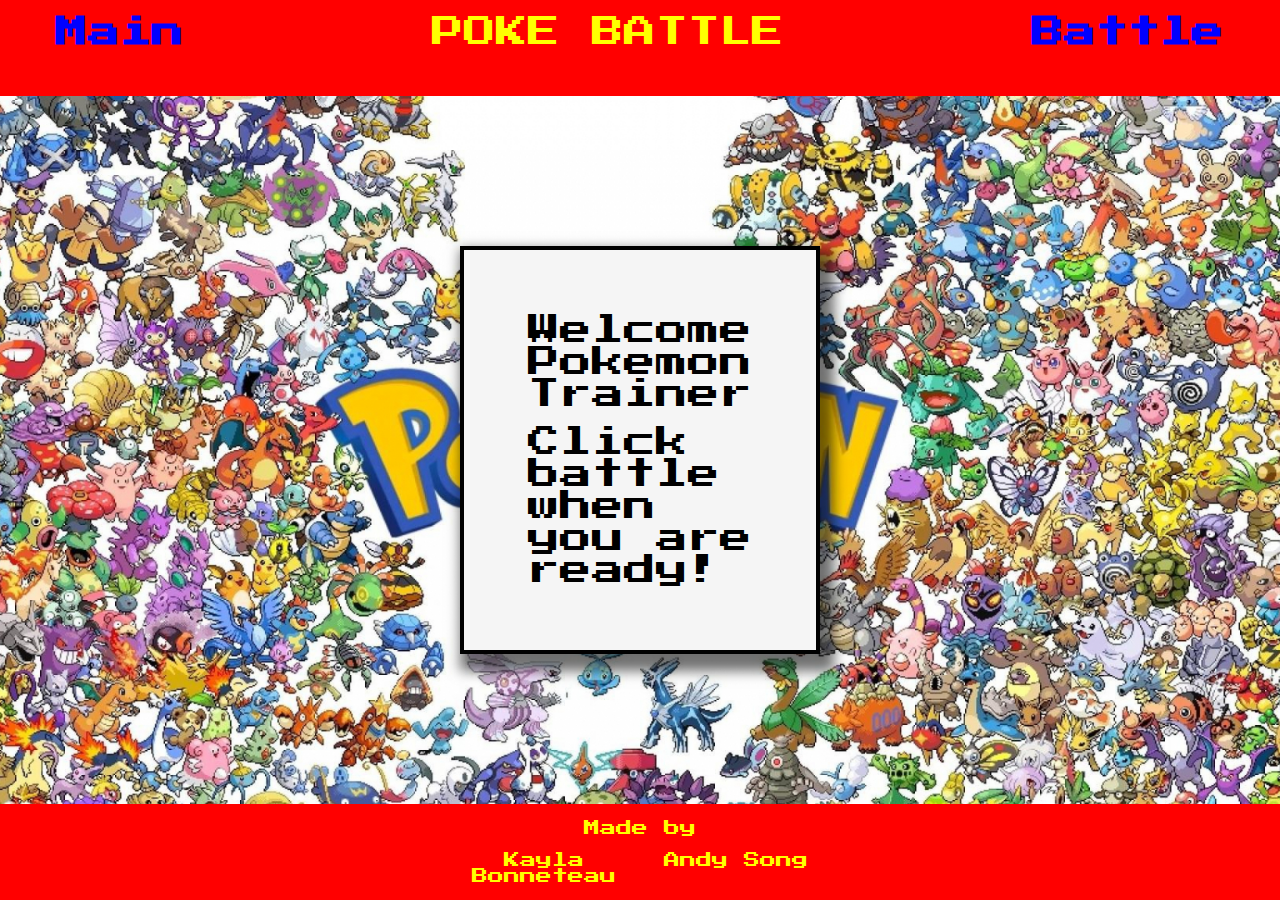
<file: index.html>
<!DOCTYPE html>

<head>
    <meta charset="UTF-8">
    <meta http-equiv="X-UA-Compatible" content="IE=edge">
    <meta name="viewport" content="width=device-width, initial-scale=1.0">
    <link rel='stylesheet' href="../styles/styles.css" />
    <title>POKE BATTLE</title>
</head>

<body>
    <header class="poke">
        <div class="poke-container">
            <div class="poke-container-left">
                <a class="poke__main-page" href="/index.html">Main</a>
            </div>
            <div class="poke-container-middle">
                <div class="poke__main-middle">POKE BATTLE</div>
            </div>
            <div class="poke-container-right">
                <a class="poke__battle" href="/pages/battle.html">Battle</a>
            </div>
        </div>
    </header>
    <section class="poke-main">
        <div class="poke-main-bg">
        </div>
        <div class="poke-main__textbox">
            <div class="poke-main__text poke-main__text-1">
                Welcome Pokemon Trainer
            </div>
            <div class="poke-main__text poke-main__text-2">
                Click battle when you are ready!
            </div>
        </div>


    </section>
    <footer class="mon">
        <p class="mon__copyright">Made by </p>
        <div class="mon__creators">
            <p class="mon__kayla">Kayla Bonneteau</p>
            <p class="mon__andy">Andy Song</p>
        </div>
    </footer>
</body>

</html>
</file>
<file: styles/styles.css>
@font-face {
  font-family: "PressStart2P";
  src: url("../assets/fonts/PressStart2P-Regular.ttf");
  font-weight: 200;
  font-style: normal;
}
.poke {
  width: 100%;
  font-family: "PressStart2P";
  background-color: red;
  padding-top: 0.5rem;
  padding-bottom: 0.5rem;
  height: 3rem;
}
@media screen and (min-width: 768px) {
  .poke {
    height: 5rem;
  }
}
.poke-container {
  display: flex;
  flex-direction: row;
  justify-content: space-between;
  align-items: center;
  padding: 0.5rem;
  margin: 0ch;
}
.poke__main-page {
  text-decoration: none;
  list-style: none;
  color: blue;
  font-weight: 600;
  font-size: 1rem;
}
@media screen and (min-width: 768px) {
  .poke__main-page {
    margin-left: 3rem;
    font-size: 2rem;
  }
}
.poke__main-middle {
  text-align: center;
  margin: 0;
  color: yellow;
}
@media screen and (min-width: 768px) {
  .poke__main-middle {
    font-size: 2rem;
  }
}
.poke__battle {
  text-decoration: none;
  list-style: none;
  color: blue;
  font-weight: 600;
  font-size: 1rem;
}
@media screen and (min-width: 768px) {
  .poke__battle {
    margin-right: 3rem;
    font-size: 2rem;
  }
}

.mon {
  background-color: red;
  width: 100%;
  display: flex;
  align-items: center;
  flex-direction: column;
  justify-content: center;
  padding-bottom: 1rem;
}
.mon__copyright {
  color: yellow;
  text-align: center;
}
.mon__creators {
  color: yellow;
  display: flex;
  flex-direction: row;
}
.mon__andy {
  margin: 0;
  width: 50%;
  text-align: center;
}
.mon__kayla {
  margin: 0;
  text-align: center;
  width: 50%;
}

.poke-main-bg {
  background-image: url("../assets//images/pokemon-main-bg.jpg");
  background-repeat: no-repeat;
  background-size: cover;
  background-position: center 10%;
  width: 100%;
  height: 100%;
  position: absolute;
  z-index: -3;
  left: 0;
  top: 0;
}
.poke-main__textbox {
  background-color: whitesmoke;
  box-shadow: 7px 10px 12px 7px rgba(0, 0, 0, 0.56);
  border: 4px solid;
  color: black;
  position: absolute;
  width: min-content;
  height: min-content;
  top: 50%;
  left: 50%;
  transform: translate(-50%, -50%);
  -webkit-user-select: none;
  -moz-user-select: none;
  -ms-user-select: none;
  user-select: none;
  display: flex;
  justify-content: center;
  flex-direction: column;
  align-items: center;
  z-index: 1;
}
@media screen and (min-width: 768px) {
  .poke-main__textbox {
    padding: 4rem;
  }
}
.poke-main__text {
  margin: 0;
  font-size: 2rem;
}
.poke-main__text-1 {
  padding-bottom: 1rem;
}

body {
  margin: 0;
  font-family: "PressStart2P";
  display: flex;
  flex-direction: column;
  justify-content: space-between;
  min-height: 100vh;
}

.background-image {
  background-image: url("../assets/images/pokemon-battle-bg-hd.png");
  background-repeat: no-repeat;
  background-size: cover;
  background-position: center 0%;
  width: 100%;
  position: absolute;
  bottom: 50;
  left: 0;
  z-index: -1;
}
@media screen and (min-width: 320px) {
  .background-image {
    height: 100vh;
  }
}
@media screen and (min-width: 768px) {
  .background-image {
    bottom: 0;
    min-height: 120vh;
  }
}

.game-container {
  display: flex;
  flex-direction: column;
  justify-content: space-between;
}
.battlefield {
  display: flex;
  flex: 1;
  flex-direction: column;
  align-items: center;
}
.battlefield__opponent {
  align-self: flex-end;
  justify-content: center;
}
@media screen and (min-width: 320px) {
  .battlefield__opponent {
    margin-right: 2rem;
  }
}
@media screen and (min-width: 768px) {
  .battlefield__opponent {
    justify-content: flex-start;
  }
}
.battlefield__player {
  justify-content: center;
  align-self: flex-start;
}

.poke-name {
  color: red;
  font-weight: 600;
  text-transform: uppercase;
}

.poke-hp {
  font-weight: 600;
  text-transform: uppercase;
}

.opponent {
  flex: 1;
  display: flex;
  flex-direction: row;
  justify-content: flex-end;
}
.opponent__container {
  margin: 0;
}
@media screen and (min-width: 320px) {
  .opponent__container {
    margin-top: 1rem;
    margin-right: 1rem;
    padding: 10px;
    background-color: whitesmoke;
    box-shadow: 7px 10px 12px 7px rgba(0, 0, 0, 0.56);
    border-radius: 8px;
    text-align: center;
    border: 4px solid black;
  }
}
@media screen and (min-width: 768px) {
  .opponent__container {
    margin-right: 2rem;
  }
}
@media screen and (min-width: 1280px) {
  .opponent__container {
    margin-right: 8rem;
  }
}
@media screen and (min-width: 2560px) {
  .opponent__container {
    margin-right: 14rem;
  }
}
.opponent__image {
  width: 192px;
  height: 192px;
}
@media screen and (min-width: 1280px) {
  .opponent__image {
    margin-right: 3rem;
  }
}
@media screen and (min-width: 2560px) {
  .opponent__image {
    width: 288px;
    height: 288px;
    margin-right: 7rem;
    width: 384px;
    height: 384px;
  }
}

.player {
  display: flex;
}
.player__container {
  padding-top: 1rem;
  width: 50%;
  box-shadow: 7px 10px 12px -5px rgba(0, 0, 0, 0.56);
  text-align: center;
  background-color: whitesmoke;
  border-radius: 3px;
  border-top: 4px solid black;
  border-left: 4px solid black;
  border-bottom: 4px solid black;
}
.player__textbox {
  width: 50%;
  box-shadow: 7px 10px 12px -5px rgba(0, 0, 0, 0.56);
  line-height: 2rem;
  padding-top: 4rem;
  text-align: center;
  background-color: whitesmoke;
  border-radius: 3px;
  border: 4px solid black;
  color: white;
  font-size: 16px;
}
@media screen and (min-width: 768px) {
  .player__player {
    font-size: 1.5rem;
  }
}
.player__poke-name {
  color: blue;
  font-weight: 600;
  text-transform: uppercase;
}
@media screen and (min-width: 768px) {
  .player__poke-name {
    font-size: 1.5rem;
  }
}
.player__poke-hp {
  font-size: 12px;
  font-weight: 600;
  text-transform: uppercase;
}
@media screen and (min-width: 768px) {
  .player__poke-hp {
    font-size: 1rem;
  }
}
@media screen and (min-width: 768px) {
  .player-move {
    font-size: 1.5rem;
  }
}
.player-attacks {
  margin: 0;
}
.player__textprompt {
  font-size: 12px;
  color: black;
}
@media screen and (min-width: 768px) {
  .player__textprompt {
    font-size: 20px;
  }
}
.player__image {
  width: 192px;
  height: 192px;
}
@media screen and (min-width: 768px) {
  .player__image {
    margin-left: 3rem;
    margin-bottom: 2rem;
  }
}
@media screen and (min-width: 1280px) {
  .player__image {
    margin-bottom: 0;
    margin-left: 15rem;
  }
}
@media screen and (min-width: 2560px) {
  .player__image {
    width: 288px;
    height: 288px;
  }
}

#player-moves {
  margin-top: 16px;
  padding: 10px;
  font-weight: 600;
  text-transform: uppercase;
}

button {
  margin-top: 8px;
  width: 100%;
  padding: 16px;
  background-color: blue;
  color: white;
  text-transform: uppercase;
  font-weight: 700;
}/*# sourceMappingURL=styles.css.map */
</file>
